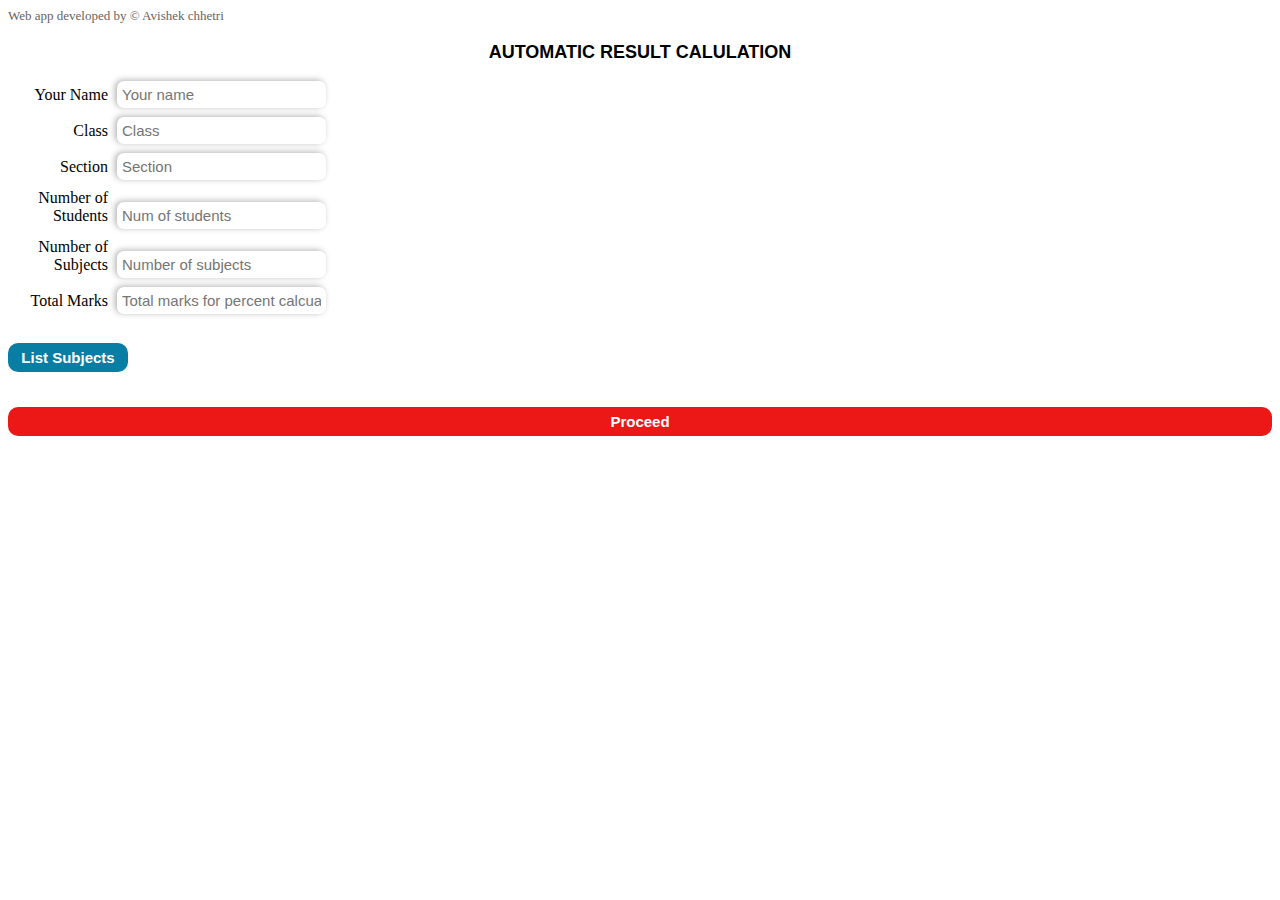
<file: index.html>
<!DOCTYPE html>
<html lang="en">
  <head>
    <meta charset="UTF-8" />
    <meta http-equiv="X-UA-Compatible" content="IE=edge" />
    <meta name="viewport" content="width=device-width, initial-scale=1.0" />
    <link rel="stylesheet" href="design.css" type="text/css" />
    <title>Document</title>
  </head>
  <body>
    <header>Web app developed by &copy Avishek chhetri</header>
    <div id="mainbox">
      <div id="header">
        <p id="head">AUTOMATIC RESULT CALULATION</p>
      </div>
      <label for="userInfo">Your Name</label>
      <input type="text" id="userInfo" placeholder="Your name" />
      <br />

      <label for="clasz">Class</label>
      <input type="tel" id="clasz" placeholder="Class" />
      <br />

      <label for="section">Section</label>
      <input type="text" id="section" placeholder="Section" />
      <br />

      <label for="nos">Number of Students</label>
      <input type="tel" id="nos" placeholder="Num of students" />
      <br />

      <label for="nosu">Number of Subjects</label>
      <input type="tel" id="nosu" placeholder="Number of subjects" />
      <br />

      <label for="totality">Total Marks</label>
      <input type="tel" id="totality" placeholder="Total marks for percent calcualtion" />
      <br />
      <button id="listbutton">List Subjects</button><br />
      <div id="loadlist"></div>
      <br />

      <button id="clickme">Proceed</button>
    </div>
    <script src="javascript.js"></script>
  </body>
</html>
</file>
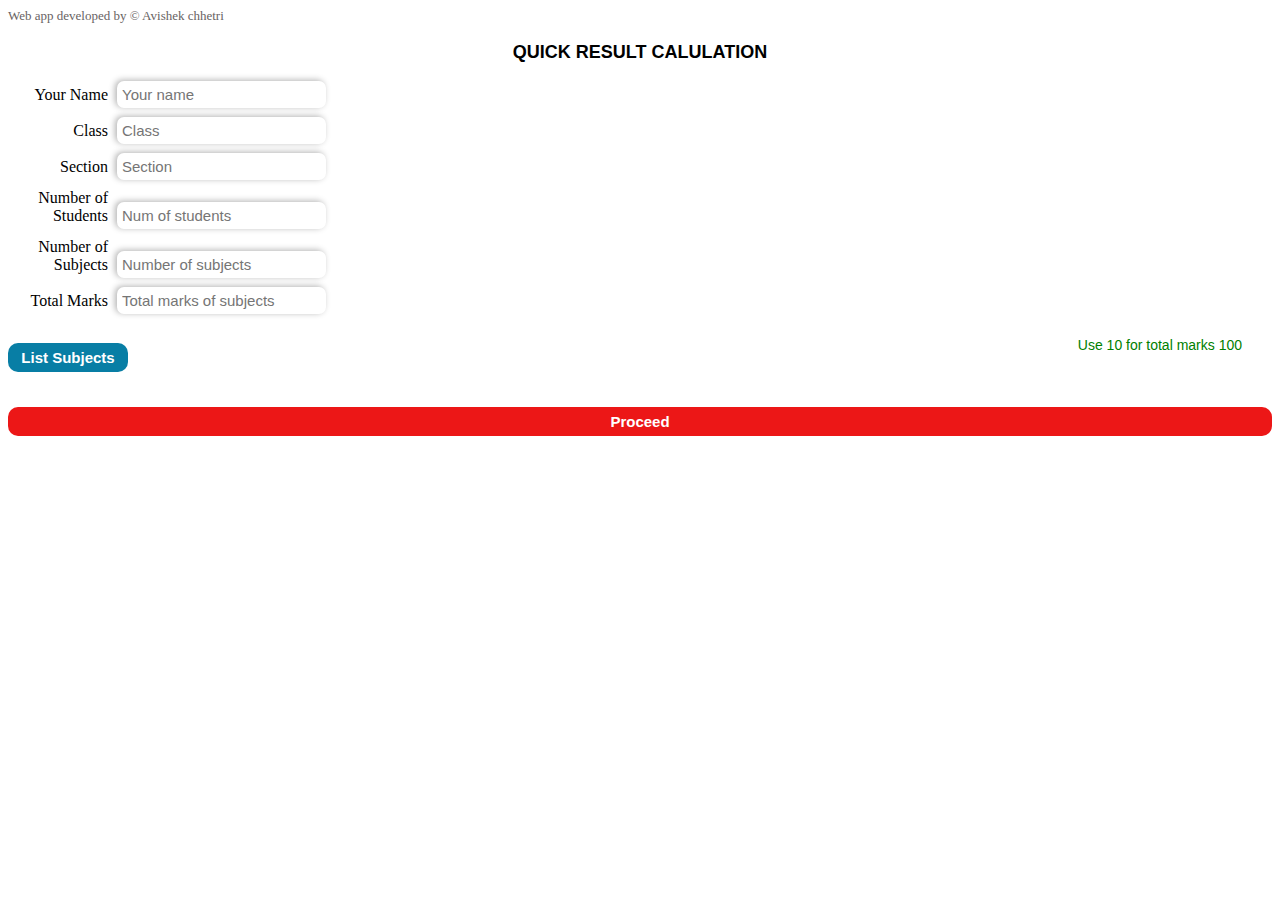
<file: main.html>
<!DOCTYPE html>
<html lang="en">
  <head>
    <meta charset="UTF-8" />
    <meta http-equiv="X-UA-Compatible" content="IE=edge" />
    <meta name="viewport" content="width=device-width, initial-scale=1.0" />
    <link rel="stylesheet" href="design.css" type="text/css" />
    <title>Document</title>
  </head>
  <body>
    <header>Web app developed by &copy Avishek chhetri</header>
    <div id="mainbox">
      <div id="header">
        <p id="head">QUICK RESULT CALULATION</p>
      </div>
      <label for="userInfo">Your Name</label>
      <input type="text" id="userInfo" placeholder="Your name" />
      <br />

      <label for="clasz">Class</label>
      <input type="tel" id="clasz" placeholder="Class" />
      <br />

      <label for="section">Section</label>
      <input type="text" id="section" placeholder="Section" />
      <br />

      <label for="nos">Number of Students</label>
      <input type="tel" id="nos" placeholder="Num of students" />
      <br />

      <label for="nosu">Number of Subjects</label>
      <input type="tel" id="nosu" placeholder="Number of subjects" />
      <br />

      <label for="totality">Total Marks</label>
      <input type="tel" id="totality" placeholder="Total marks of subjects" />
      <br />
      <p id="small">Use 10 for total marks 100</p>
      <button id="listbutton">List Subjects</button><br />
      <div id="loadlist"></div>
      <br />
      <button id="clickme">Proceed</button>
    </div>
    <script src="javascript.js"></script>
  </body>
</html>
</file>
<file: design.css>
header {
  font-size: small;
  color: rgb(104, 99, 99);
}
#userInfo,
#clasz,
#section,
#nos,
#nosu,
#totality,
#Wname {
  padding: 5px;
  margin-bottom: 9px;
  border-radius: 7px;
  font-family: Arial, Helvetica, sans-serif;
  font-size: 15px;
  box-shadow: -2px -1px 6px 0px rgba(4, -45, -46, 0.3);
  border: none;
}
#mainBoxMarks
{
  box-shadow: -2px -1px 6px 0px rgba(4, -45, -46, 0.3);
  padding:10px;
  margin-top:8px;
  background-color:rgb(240, 240, 228);
}
#small {
  padding: 0;
  font-size: 14px;
  color: green;
  float: right;
  margin-right: 30px;
}
#Wname {
  padding: 10px;
  font-size: large;
}
#btn {
  padding: 13px;
  width: 70px;
  margin-left: 10px;
  background-color: rgb(117, 117, 221);
  color: aliceblue;
  border: none;
  font-weight: bolder;
  font-size: 15px;
  border-radius: 5px;
}
#listbutton {
  background-color: rgb(8, 126, 165);
  border: none;
  padding: 6px;
  font-weight: 200;
  border-radius: 10px;
  font-family: Arial, Helvetica, sans-serif;
  font-size: 15px;
  color: white;
  margin-top: 20px;
  width: 120px;
  font-weight: bolder;
}
#clickme {
  background-color: rgb(236, 23, 23);
  border: none;
  padding: 6px;
  font-weight: 200;
  border-radius: 10px;
  font-family: Arial, Helvetica, sans-serif;
  font-size: 15px;
  color: white;
  margin-top: 5px;
  width: 100%;
  font-weight: bolder;
}
#mainbox {
}

.subj {
  margin-top: 5px;
  padding: 5px;
  font-size: 15px;
  width: 80%;
}

#loadlist /*list css design*/ {
  margin-top: 12px;
}
label {
  display: inline-block;
  width: 100px; /* Adjust the width as needed */
  text-align: right;
  margin-right: 5px; /* Adjust the margin as needed */
}

#head {
  text-align: center;
  font-weight: bolder;
  font-family: "Trebuchet MS", "Lucida Sans Unicode", "Lucida Grande",
    "Lucida Sans", Arial, sans-serif;
}
p {
  font-size: large;
  font-family: Arial, Helvetica, sans-serif;
}
#boxer {
  margin-top: 10px;
  font-size: large;
  font-family: Arial, Helvetica, sans-serif;
}

.subjectInput {
  width: 65%;
  height: 30px;
  padding: 5px;
  margin-bottom: 20px;
  font-family: Arial;
  font-size: 18px;
  border: solid thin black;
}
.ValidateMarks,
#validateAll,
#voila {
  background-color: rgb(44, 145, 94);
  border: none;
  padding: 11px;
  font-weight: 200;
  font-family: Arial, Helvetica, sans-serif;
  font-size: 18px;
  color: white;
  margin-top: 20px;
  margin-left: 5px;
  font-weight: bolder;
}
#validateAll {
  width: 67%;
  border-radius: 5px;
  background-color: rgb(247, 36, 36);
}
td {
  border: solid thin black;
  padding: 5px;
}
table {
  border: solid thin black;
  border-collapse: collapse;
}
#mainRow {
  background-color: rgb(138, 201, 126);
  color: black;
}
#voila {
  position: relative;
  bottom: -300px;
  margin: 0;
  background-color: rgb(202, 74, 24);
  font-size: small;
  color: lightgray;
}
.dom
{
  overflow:scroll;
}
</file>
